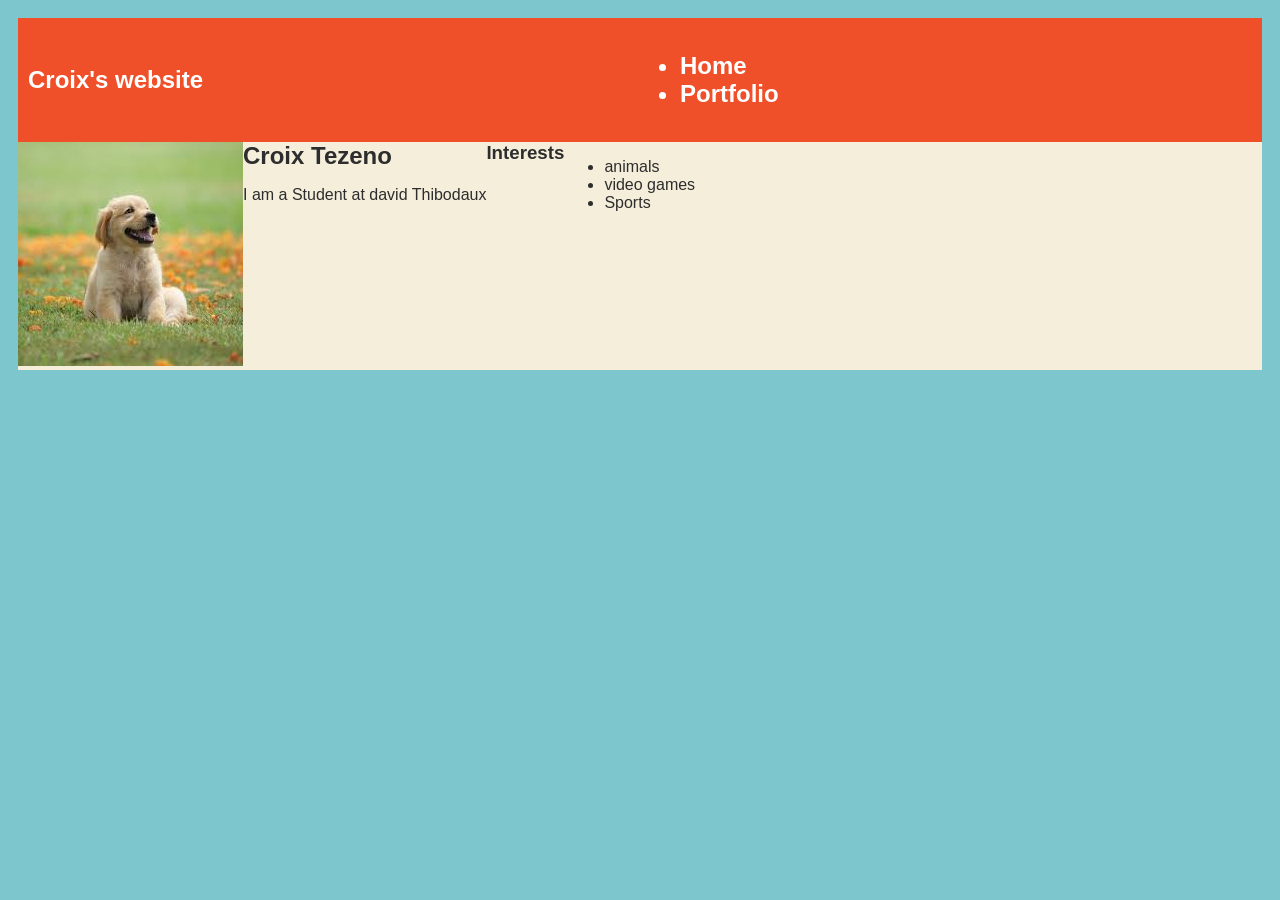
<file: index.html>
<!DOCTYPE html>
<html>
<head>
<title>Croix's Website</title>
  <link rel="stylesheet" href="style.css">
  </head>

<body>
  <!--visible HTML elements GO HERE -->
    <!--Sidebar sectopm-->
  <!--all content goes here-->
<div id ="all contents">
  
<Nav> 
  <h1> Croix's website<h1>
    <ul>
      <li>
        <a href="index.html">Home</a>
      </li>
   
        <li>
          <a href="portfolio.html">Portfolio </a>
             </li>
                  
</nav>
<main>
  <!--sidebar section-->
  <div>
    <img src="[data-uri]">
  </div>
        
     <!--content section-->
    <div>
      <h2>Croix Tezeno </h2>
      <p> I am a Student at david Thibodaux  </p>
      <!-- interest section -->
    </Div>
  <h3> Interests</h3>
  <Ul> 
    <li> animals </li>
  <li>video games </li>
    <li>Sports </li>
  </main>
  
</Div>
  
  </main>
  
</body>
  
</html>
</file>
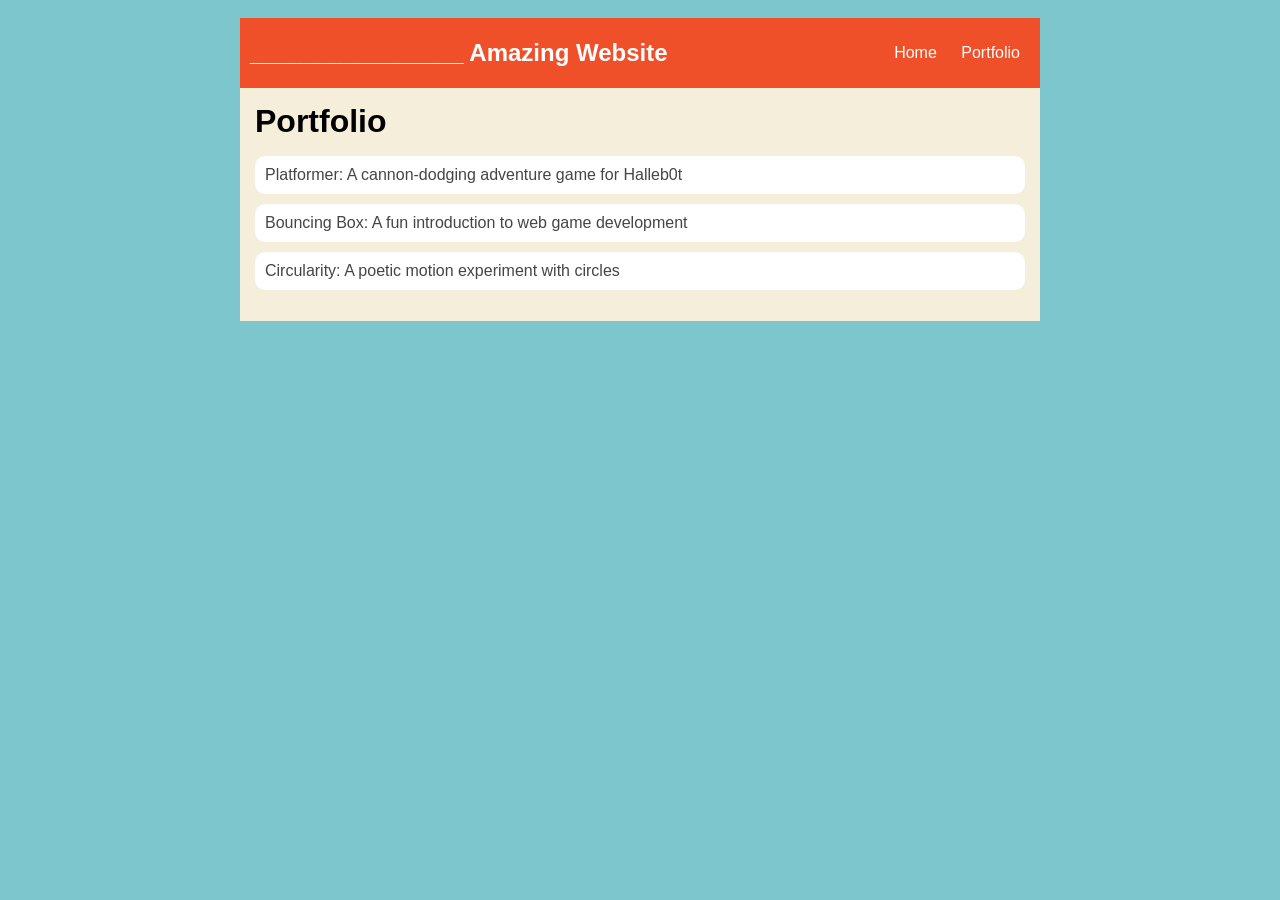
<file: portfolio.html>
<!DOCTYPE html>
<html>
  <head>
     <title>______________ Computer Science Website</title>
     <link rel="stylesheet" href="style.css" />
  </head>


  <body>
    <!-- All content goes here -->
    <div id="all-contents">
       <nav>
        <h1>________________ Amazing Website</h1>
          <ul id="nav-ul">
            <li class="nav-li">
  <a href="index.html">Home</a>
</li>
<li class="nav-li">
  <a href="portfolio.html">Portfolio</a>
</li>
</ul>
  </nav>


  <main>
  <div class="content">
    <h1>Portfolio</h1>
    <ul id="portfolio">
<li>
  <a href="fsd-projects/platformer/">Platformer: A cannon-dodging adventure game for Halleb0t</a>
</li>
<li>
  <a href="fsd-projects/bouncing-box/">Bouncing Box: A fun introduction to web game development</a>
</li>
<li>
  <a href="fsd-projects/circularity/">Circularity: A poetic motion experiment with circles</a>
</li>
    </ul>
  </div>
  </main>
    </div>
  </body>
</html>
</file>
<file: style.css>
body {
       background: rgb(125, 198, 205);
       color: rgb(45, 45, 45);
       padding: 10px;
       font-family: arial;
   }
   #all-contents {
     max-width: 800px;
       margin: auto;
   }

   /* navigation menu */
   nav {
       background: rgb(239, 80, 41);
      margin: 0 auto;
       display: flex;
       padding: 10px;
   }
   h1 {
       display: flex;
       align-items: center;
       color: white;
       flex: 1;
       margin: 0;
   }
   #nav-ul {
       list-style-image: none;
   }
   .nav-li {
       display: inline-block;
       padding: 0 10px;
   }
   a {
       text-decoration: none;
       color: #fff;
   }

   /* main container area beneath menu */
   main {
       background: rgb(245, 238, 219);
       display: flex;
   }
   .sidebar {
       margin-right: 25px;
       padding: 10px;
   }
   .sidebar-img {
       width: 200px;
   }
   .content {
       flex: 1;
       padding: 15px;
   }

   /* portfolio styles */
   #interests {
       border: 4px silver ridge;
       padding: 8px;
   }
   h2, h3 {
       margin: 0px;
   }

   /* portfolio styles */
         .content h1 {
             color: black;
         }

         #portfolio {
             list-style-type: none;
             padding-left: 0;
         }

         #portfolio li {
             background: #fff;
             padding: 10px;
             border-radius: 10px;
             margin-bottom: 10px;
         }

         #portfolio li:hover {
             background: #eee;
         }

         #portfolio a {
             text-decoration: none;
             color: #454545;
         }
</file>
